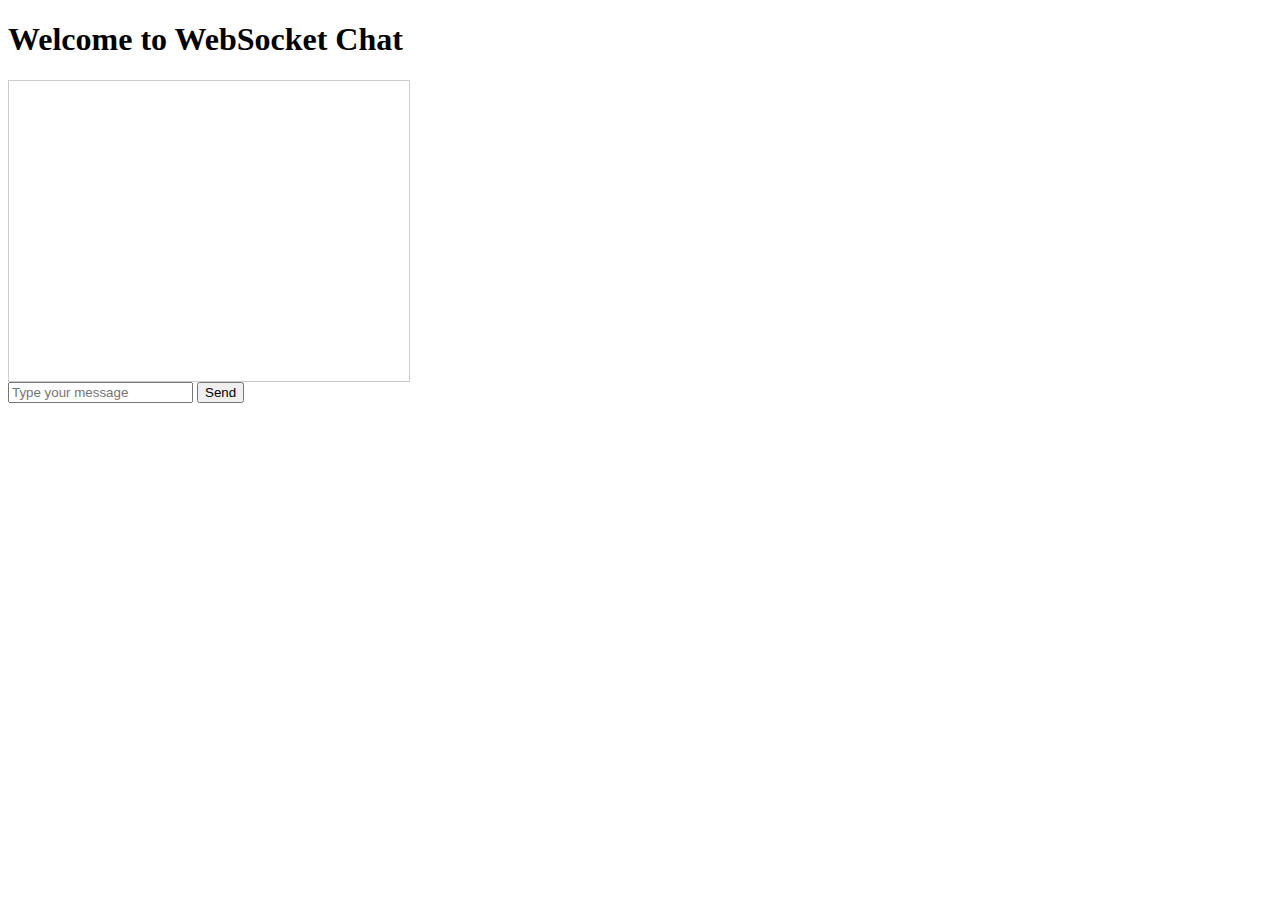
<file: awsLecture/index.html>
<!DOCTYPE html>
<html>
<head>
    <title>WebSocket Chat</title>
    <style>
        /* CSS styles for the chat interface */
        #message-box {
            width: 400px;
            height: 300px;
            border: 1px solid #ccc;
            overflow-y: scroll;
        }
    </style>
</head>
<body>
    <h1>Welcome to WebSocket Chat</h1>
    
    <div id="message-box"></div>
    
    <input type="text" id="message-input" placeholder="Type your message">
    <button id="send-button">Send</button>
    
    <script>
        // JavaScript code for WebSocket communication
        const socket = new WebSocket('ws://localhost:8888/websocket');
        
        socket.onopen = function() {
            console.log('WebSocket connection established.');
        };
        
        socket.onmessage = function(event) {
            const message = event.data;
            displayMessage(message);
        };
        
        function sendMessage() {
            const input = document.getElementById('message-input');
            const message = input.value;
            socket.send(message);
            input.value = '';
        }
        
        function displayMessage(message) {
            const messageBox = document.getElementById('message-box');
            const newMessage = document.createElement('p');
            newMessage.textContent = message;
            messageBox.appendChild(newMessage);
        }
        
        document.getElementById('send-button').addEventListener('click', sendMessage);
    </script>
</body>
</html>

<!-- 
// JavaScript code for WebSocket communication
const socket = new WebSocket('ws://localhost:8888/websocket');

socket.onopen = function() {
    console.log('WebSocket connection established.');
};

socket.onmessage = function(event) {
    const message = event.data;
    displayMessage(message);
};

function sendMessage() {
    const input = document.getElementById('message-input');
    const message = input.value;
    socket.send(message);
    input.value = '';
}

function displayMessage(message) {
    const messageBox = document.getElementById('message-box');
    const newMessage = document.createElement('p');
    newMessage.textContent = message;
    messageBox.appendChild(newMessage);
}

document.getElementById('send-button').addEventListener('click', sendMessage); -->
</file>
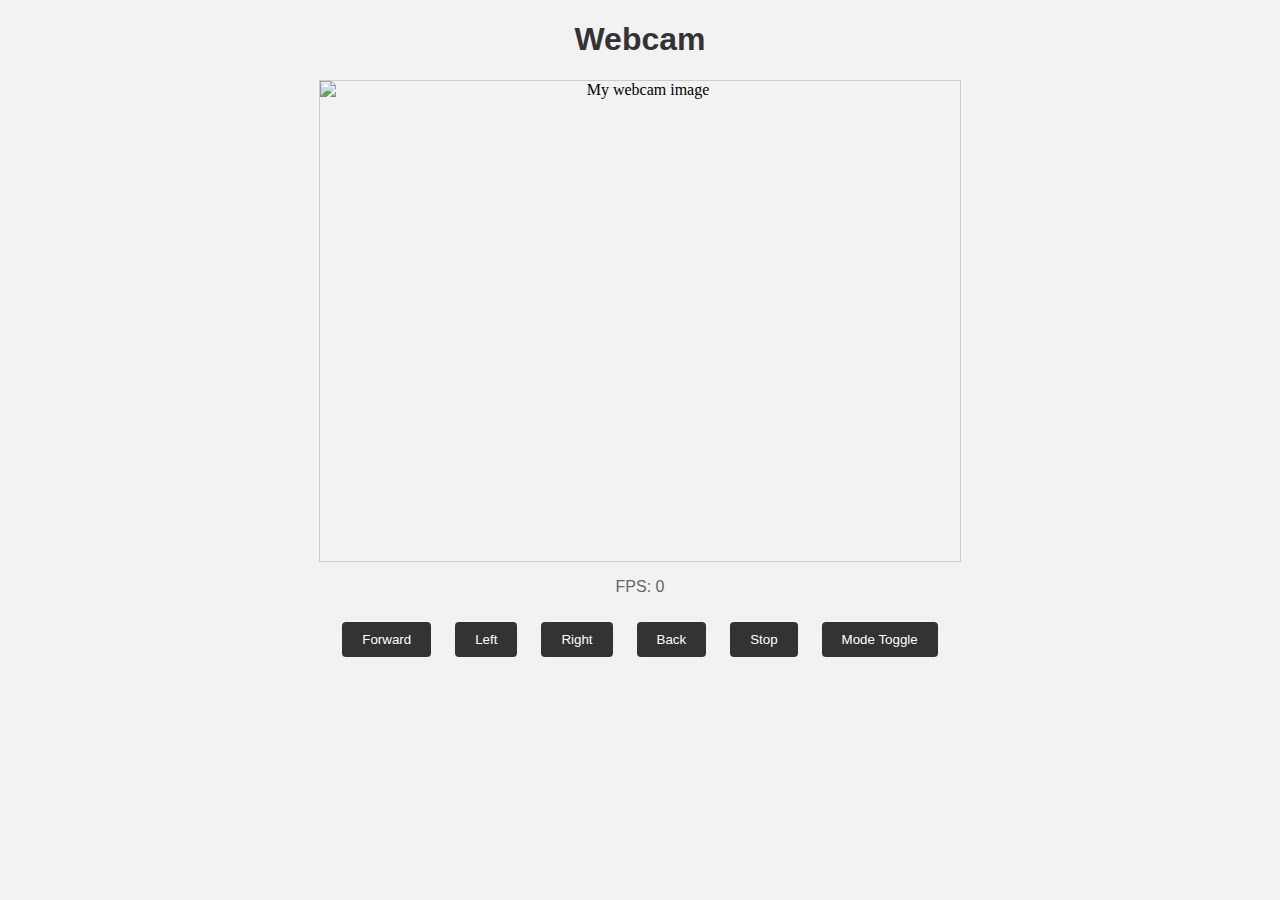
<file: QuackTrack/server/website/index.html>
<!DOCTYPE html>
<html>

<head>
    <link rel="stylesheet" href="style.css">
    <title>webcam</title>

</head>

<body>
    <h1>Webcam</h1>

    <img id="image" alt="My webcam image" width="640" height="480">
    <p id="fps">FPS: 0</p>

    

    <button id="forward">Forward</button>
    <button id="left">Left</button>
    <button id="right">Right</button>
    <button id="back">Back</button>

    <button id="stop">Stop</button>

    <button id="mode">Mode Toggle</button>


    <script src="script.js"></script>


</body>

</html>
</file>
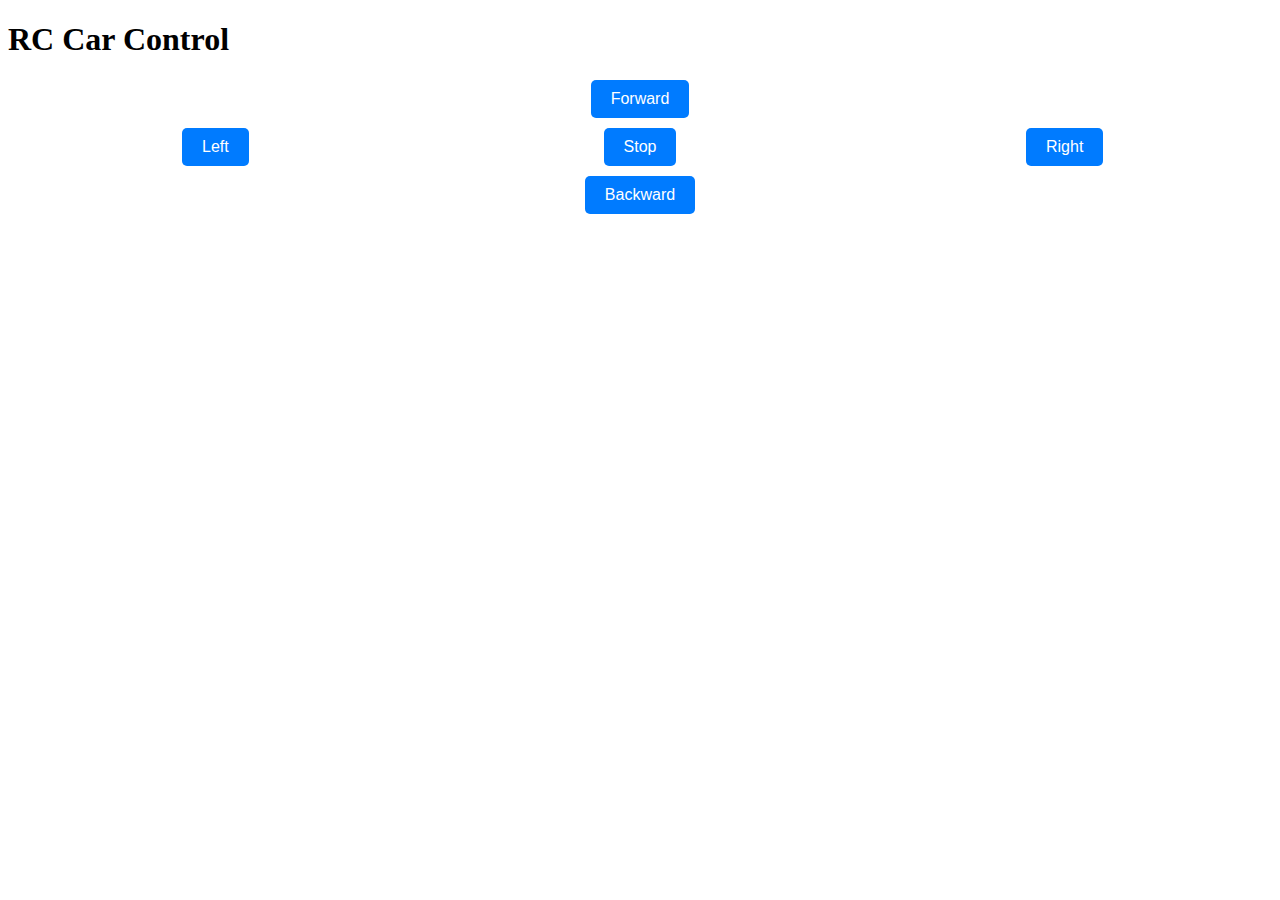
<file: QuackTrack_CameraDemo/server/image_testing/old/rc_car.html>
<!DOCTYPE html>
<html>

<head>
    <title>RC Car Control</title>
    <style>
        /* Add your CSS styles here */
        #controls {
            display: grid;
            grid-template-columns: repeat(3, 1fr);
            grid-template-rows: repeat(3, 1fr);
            gap: 10px;
            justify-items: center;
            align-items: center;
            margin-bottom: 20px;
        }

        #forwardButton {
            grid-column: 2;
            grid-row: 1;
        }

        #backwardButton {
            grid-column: 2;
            grid-row: 3;
        }

        #leftButton {
            grid-column: 1;
            grid-row: 2;
        }

        #rightButton {
            grid-column: 3;
            grid-row: 2;
        }

        #stopButton {
            grid-column: 2;
            grid-row: 2;
        }

        button {
            padding: 10px 20px;
            font-size: 16px;
            border-radius: 5px;
            background-color: #007bff;
            color: #fff;
            border: none;
            cursor: pointer;
        }

        button:hover {
            background-color: #0056b3;
        }
    </style>
    </style>
</head>

<body>
    <h1>RC Car Control</h1>

    <div id="controls">
        <!-- Add your control buttons here -->
        <button id="forwardButton">Forward</button>
        <button id="backwardButton">Backward</button>
        <button id="leftButton">Left</button>
        <button id="rightButton">Right</button>
        <button id="stopButton">Stop</button>
    </div>

   

    <script>
        // JavaScript code for WebSocket communication
        const ipAddress = '10.105.1.116'; // Replace with your desired IP address
        const socket = new WebSocket(`ws://${ipAddress}:8888/websocket`);
        // const socket = new WebSocket('ws://localhost:8888/websocket');

        socket.onopen = function () {
            console.log('WebSocket connection established.');
        };

        socket.onmessage = function (event) {
            const message = event.data;
            console.log('Message received: ' + message);
        };

        function sendCommand(command) {
            socket.send(command);
        }

        // Event listeners for button clicks
        document.getElementById("forwardButton").addEventListener("click", function () {
            sendCommand("forward");
        });

        document.getElementById("backwardButton").addEventListener("click", function () {
            sendCommand("backward");
        });

        document.getElementById("leftButton").addEventListener("click", function () {
            sendCommand("left");
        });

        document.getElementById("rightButton").addEventListener("click", function () {
            sendCommand("right");
        });
        document.getElementById("stopButton").addEventListener("click", function () {
            sendCommand("stop");
        });

    </script>
</body>

</html>
</file>
<file: QuackTrack/server/website/style.css>
/* style.css */

/* Set the background color and center align the text */
body {
    background-color: #f2f2f2;
    text-align: center;
}

/* Style the heading */
h1 {
    color: #333;
    font-family: Arial, sans-serif;
}

/* Style the image */
#image {
    display: block;
    margin: 0 auto;
    border: 1px solid #ccc;
}

/* Style the paragraph */
#fps {
    color: #666;
    font-family: Arial, sans-serif;
}

/* Style the buttons */
button {
    margin: 10px;
    padding: 10px 20px;
    background-color: #333;
    color: #fff;
    border: none;
    border-radius: 4px;
    cursor: pointer;
}
</file>
